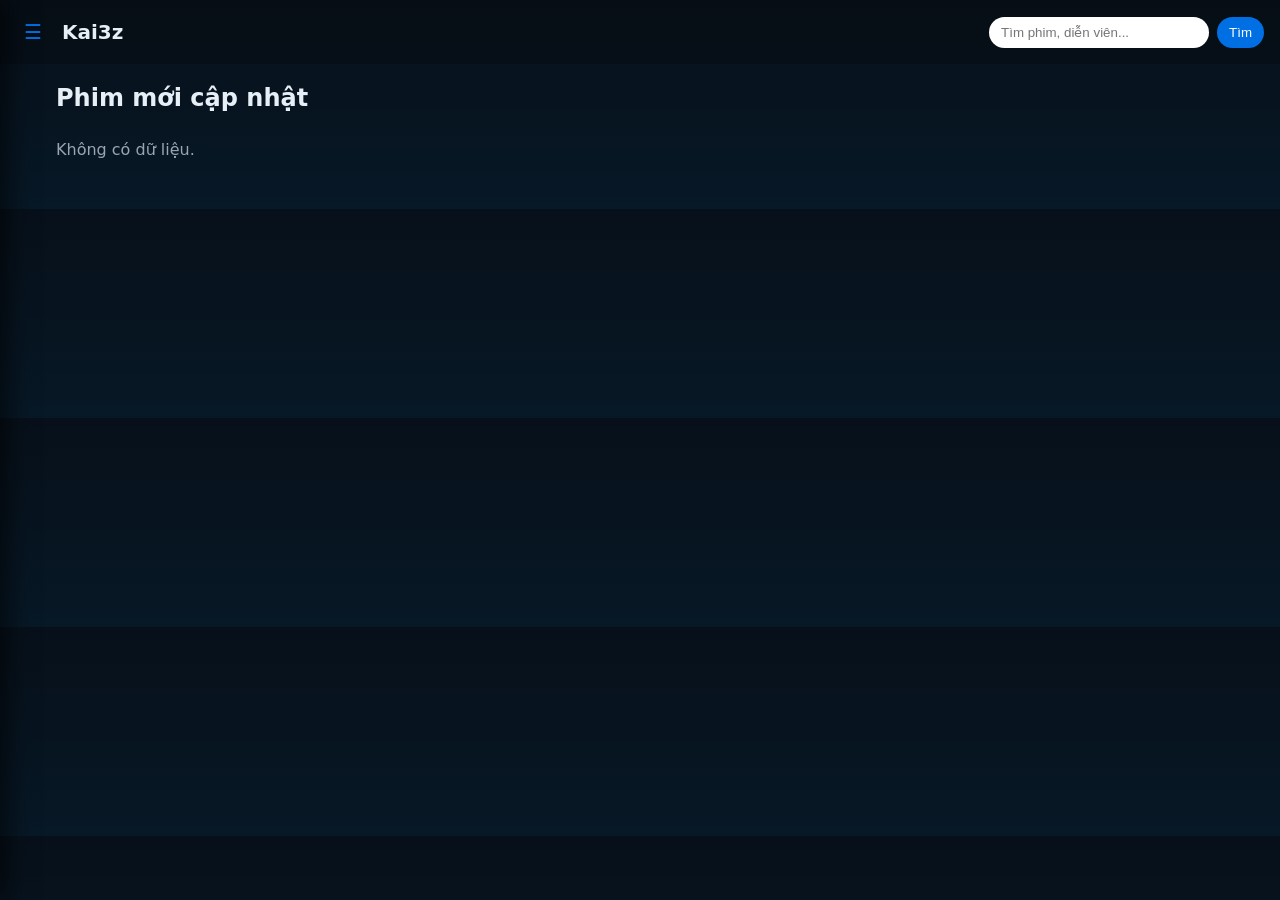
<file: web/index.html>
<!doctype html>
<html lang="vi">
<head>
  <meta charset="utf-8" />
  <meta name="viewport" content="width=device-width,initial-scale=1" />
  <title>Kai3z - Movies</title>
  <link rel="stylesheet" href="css/styles.css">
</head>
<body>
  <header class="site-header">
    <button class="hamburger" id="open-drawer" aria-label="Open menu">☰</button>
    <div class="brand"><a href="/">Kai3z</a></div>
    <div class="search">
      <input id="search-input" placeholder="Tìm phim, diễn viên..." />
      <button id="search-btn">Tìm</button>
    </div>
  </header>

  <aside class="drawer" id="drawer" aria-hidden="true">
    <div class="drawer-header">
      <strong>Menu</strong>
      <button id="close-drawer">✕</button>
    </div>
    <nav class="drawer-nav">
      <ul>
        <li><a href="category.html?category=tv-shows">TV shows</a></li>
        <li><a href="category.html?category=phim-le">Phim lẻ</a></li>
        <li><a href="category.html?category=phim-bo">Phim bộ</a></li>
        <li><a href="category.html?category=phim-dang-chieu">Đang chiếu</a></li>
        <li class="accordion-group">
          <button class="accordion" data-target="genres">Thể loại</button>
          <div class="panel" id="genres"></div>
        </li>
        <li class="accordion-group">
          <button class="accordion" data-target="countries">Quốc gia</button>
          <div class="panel" id="countries"></div>
        </li>
        <li class="accordion-group">
          <button class="accordion" data-target="years">Năm</button>
          <div class="panel" id="years"></div>
        </li>
        <li><a href="#">Faqs</a></li>
      </ul>
    </nav>
  </aside>

  <main class="container">
    <section class="lists" id="lists">
      <h2>Phim mới cập nhật</h2>
      <div class="grid" id="new-films"></div>
      <div class="pagination" id="pagination"></div>
    </section>
  </main>

  <template id="card-template">
    <article class="card">
      <img class="thumb" src="" alt="">
      <div class="card-body"><a href="">
        <h3 class="card-title"></h3>
        <p class="card-meta"></p>
        <p class="card-desc"></p>
        </a>
      </div>
    </article>
  </template>

  <script src="js/app.js"></script>
</body>
</html>
</file>
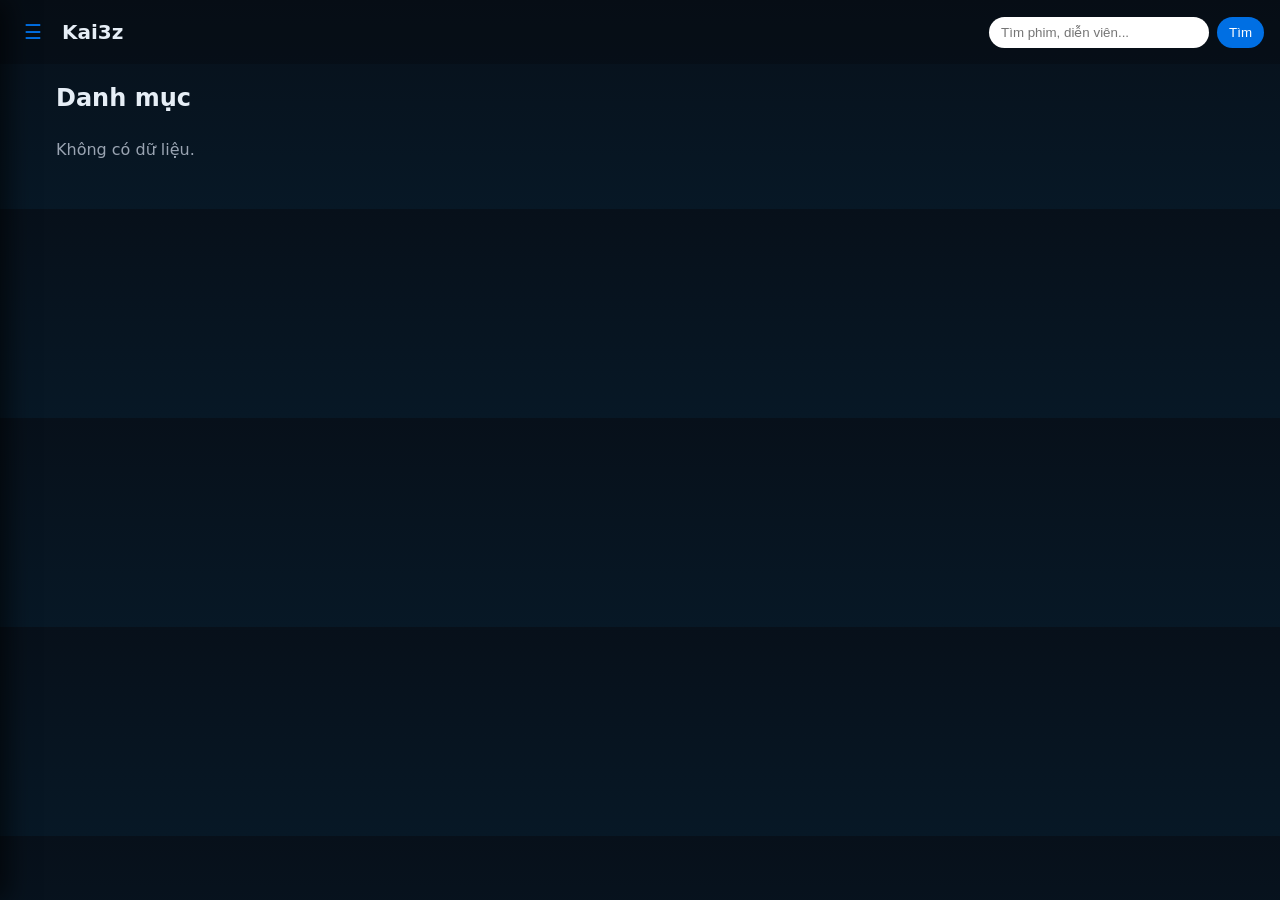
<file: web/category.html>
<!doctype html>
<html lang="vi">
<head>
  <meta charset="utf-8" />
  <meta name="viewport" content="width=device-width,initial-scale=1" />
  <title>Danh sách - Kai3z</title>
  <link rel="stylesheet" href="css/styles.css">
</head>
<body>
  <header class="site-header">
    <button class="hamburger" id="open-drawer" aria-label="Open menu">☰</button>
    <div class="brand"><a href="/">Kai3z</a></div>
    <div class="search">
      <input id="search-input" placeholder="Tìm phim, diễn viên..." />
      <button id="search-btn">Tìm</button>
    </div>
  </header>

  <aside class="drawer" id="drawer" aria-hidden="true">
    <div class="drawer-header">
      <strong>Menu</strong>
      <button id="close-drawer">✕</button>
    </div>
    <nav class="drawer-nav">
      <ul>
        <li><a href="category.html?category=tv-shows">TV shows</a></li>
        <li><a href="category.html?category=phim-le">Phim lẻ</a></li>
        <li><a href="category.html?category=phim-bo">Phim bộ</a></li>
        <li><a href="category.html?category=phim-dang-chieu">Đang chiếu</a></li>
        <li class="accordion-group">
          <button class="accordion" data-target="genres">Thể loại</button>
          <div class="panel" id="genres"></div>
        </li>
        <li class="accordion-group">
          <button class="accordion" data-target="countries">Quốc gia</button>
          <div class="panel" id="countries"></div>
        </li>
        <li class="accordion-group">
          <button class="accordion" data-target="years">Năm</button>
          <div class="panel" id="years"></div>
        </li>
        <li><a href="#">Faqs</a></li>
      </ul>
    </nav>
  </aside>

  <main class="container">
    <section class="lists">
      <h2 id="category-title">Danh mục</h2>
      <div class="grid" id="new-films"></div>
      <div class="pagination" id="pagination"></div>
    </section>
  </main>

  <template id="card-template">
    <article class="card">
      <img class="thumb" src="" alt="">
      <div class="card-body">
        <h3 class="card-title"></h3>
        <p class="card-meta"></p>
        <p class="card-desc"></p>
        <div class="card-footer">
          <button class="watch-now">Xem phim</button>
        </div>
      </div>
    </article>
  </template>

  <script src="js/app.js"></script>
</body>
</html>
</file>
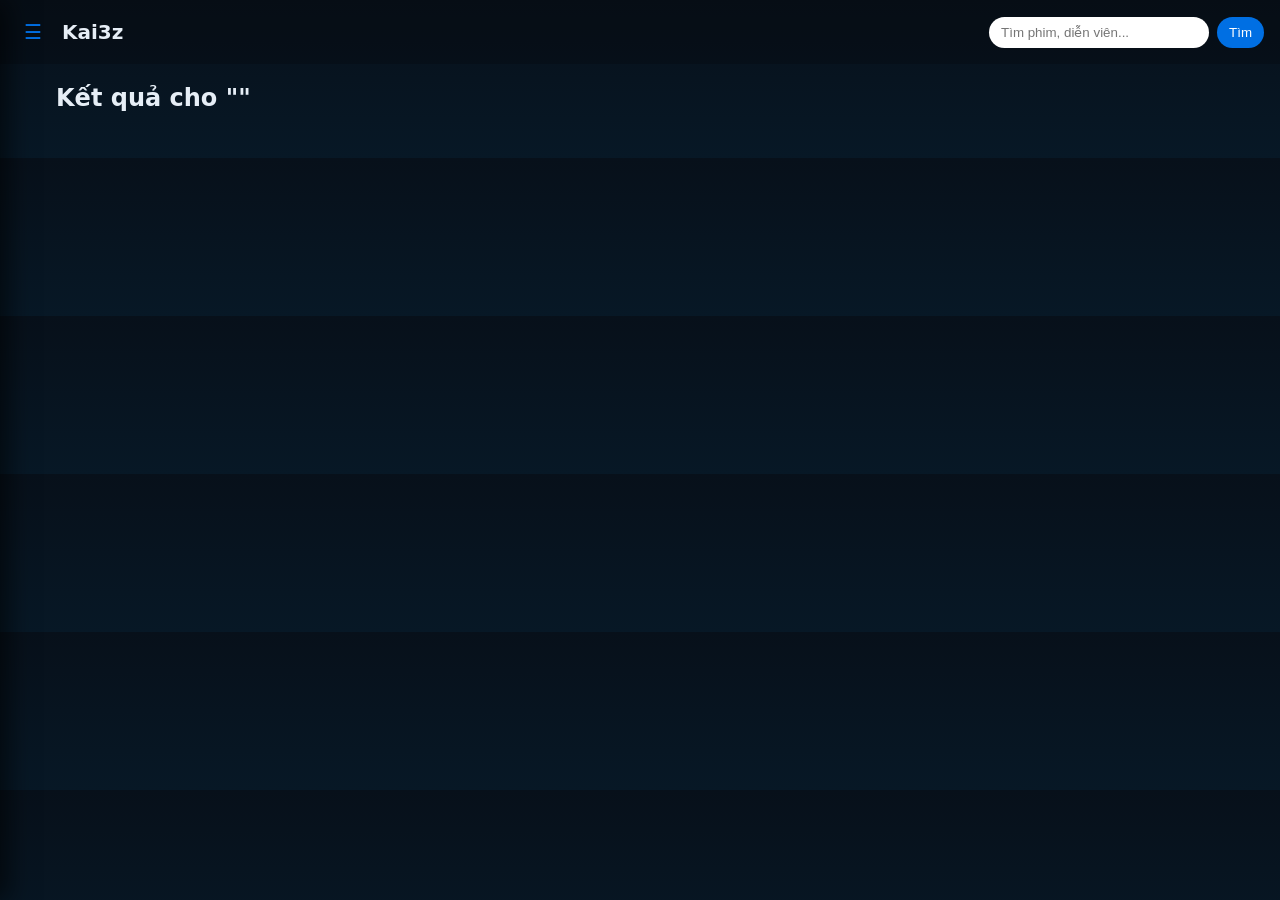
<file: web/search.html>
<!doctype html>
<html lang="vi">
<head>
  <meta charset="utf-8" />
  <meta name="viewport" content="width=device-width,initial-scale=1" />
  <title>Kết quả tìm kiếm - Kai3z</title>
  <link rel="stylesheet" href="css/styles.css">
</head>
<body>
  <header class="site-header">
    <button class="hamburger" id="open-drawer" aria-label="Open menu">☰</button>
    <div class="brand"><a href="/">Kai3z</a></div>
    <div class="search">
      <input id="search-input" placeholder="Tìm phim, diễn viên..." />
      <button id="search-btn">Tìm</button>
    </div>
  </header>

  <aside class="drawer" id="drawer" aria-hidden="true">
    <div class="drawer-header">
      <strong>Menu</strong>
      <button id="close-drawer">✕</button>
    </div>
    <nav class="drawer-nav">
      <ul>
        <li><a href="category.html?category=tv-shows">TV shows</a></li>
        <li><a href="category.html?category=phim-le">Phim lẻ</a></li>
        <li><a href="category.html?category=phim-bo">Phim bộ</a></li>
        <li><a href="category.html?category=phim-dang-chieu">Đang chiếu</a></li>
        <li class="accordion-group">
          <button class="accordion" data-target="genres">Thể loại</button>
          <div class="panel" id="genres"></div>
        </li>
        <li class="accordion-group">
          <button class="accordion" data-target="countries">Quốc gia</button>
          <div class="panel" id="countries"></div>
        </li>
        <li class="accordion-group">
          <button class="accordion" data-target="years">Năm</button>
          <div class="panel" id="years"></div>
        </li>
        <li><a href="#">Faqs</a></li>
      </ul>
    </nav>
  </aside>

  <main class="container">
    <section class="lists">
      <h2 id="search-heading">Kết quả cho "<span id="search-key"></span>"</h2>
      <div class="grid" id="search-results"></div>
      <div class="pagination" id="pagination"></div>
    </section>
  </main>

  <template id="card-template">
    <article class="card">
      <img class="thumb" src="" alt="">
      <div class="card-body">
        <h3 class="card-title"></h3>
        <p class="card-meta"></p>
        <p class="card-desc"></p>
        <div class="card-footer">
          <button class="watch-now">Xem phim</button>
        </div>
      </div>
    </article>
  </template>

  <script src="js/app.js"></script>
</body>
</html>
</file>
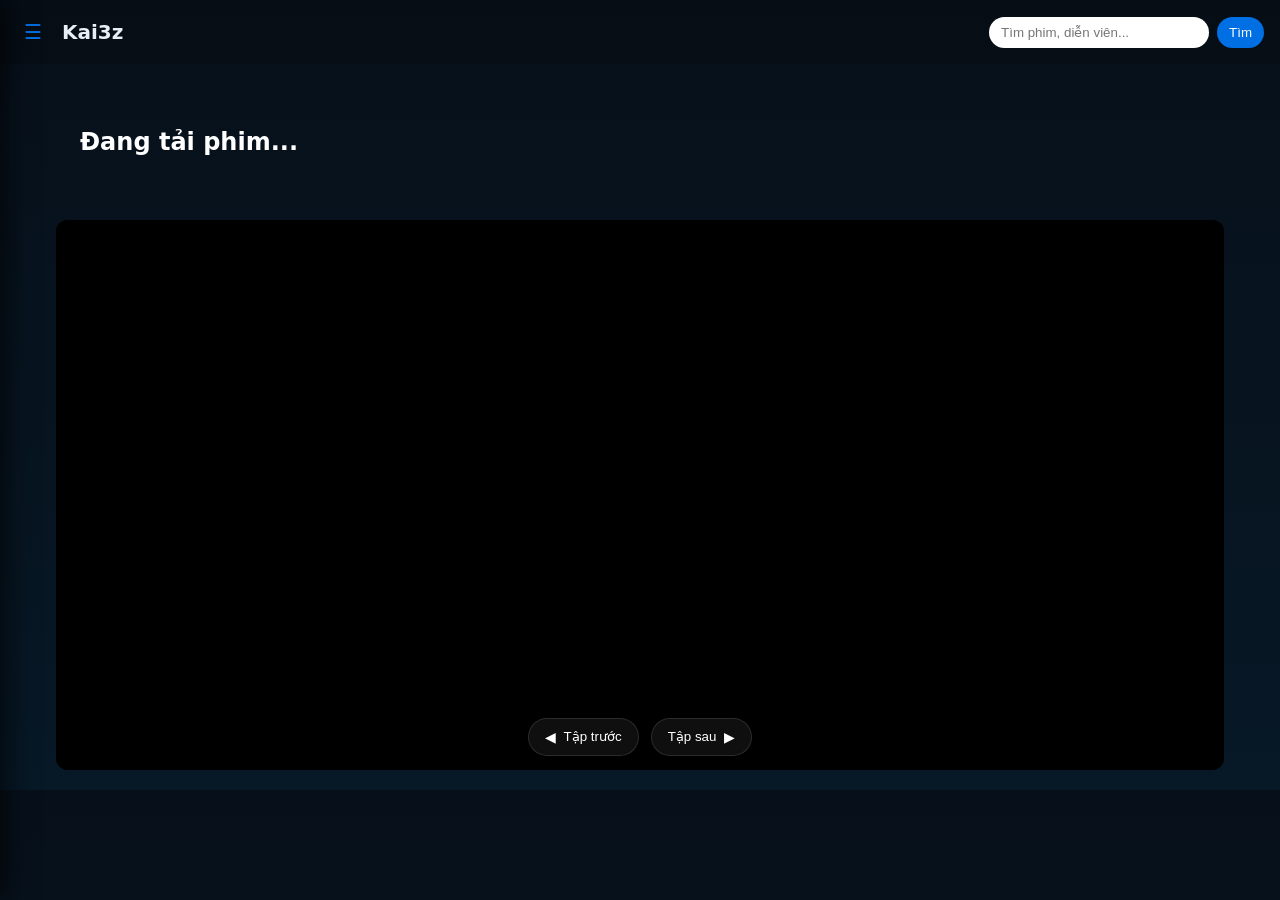
<file: web/watch.html>
<!doctype html>
<html lang="vi">
<head>
  <meta charset="utf-8" />
  <meta name="viewport" content="width=device-width,initial-scale=1" />
  <title>Xem phim - Kai3z</title>
  <link rel="stylesheet" href="css/styles.css">
</head>
<body>
  <header class="site-header">
    <button class="hamburger" id="open-drawer" aria-label="Open menu">☰</button>
    <div class="brand"><a href="/">Kai3z</a></div>
    <div class="search">
      <input id="search-input" placeholder="Tìm phim, diễn viên..." />
      <button id="search-btn">Tìm</button>
    </div>
  </header>

  <aside class="drawer" id="drawer" aria-hidden="true">
    <div class="drawer-header">
      <strong>Menu</strong>
      <button id="close-drawer">✕</button>
    </div>
    <nav class="drawer-nav">
      <ul>
        <li><a href="category.html?category=phim-le">TV shows</a></li>
        <li><a href="category.html?category=phim-le">Phim lẻ</a></li>
        <li><a href="category.html?category=phim-bo">Phim bộ</a></li>
        <li><a href="category.html?category=phim-dang-chieu">Đang chiếu</a></li>
        <li class="accordion-group">
          <button class="accordion" data-target="genres">Thể loại</button>
          <div class="panel" id="genres"></div>
        </li>
        <li class="accordion-group">
          <button class="accordion" data-target="countries">Quốc gia</button>
          <div class="panel" id="countries"></div>
        </li>
        <li class="accordion-group">
          <button class="accordion" data-target="years">Năm</button>
          <div class="panel" id="years"></div>
        </li>
        <li><a href="#">Faqs</a></li>
      </ul>
    </nav>
  </aside>

  <main class="container">
    <section class="hero">
      <div class="hero-card">
        <div class="hero-meta" style="position:static;padding:24px;filter:none;">
          <h1 id="watch-title">Đang tải phim...</h1>
          <p id="watch-sub" style="margin:10px 0;color:var(--muted)"></p>
        </div>
      </div>
    </section>

    <section class="episodes" id="watch-episodes" style="display:none;">
      <h3>Danh sách tập</h3>
      <p class="episode-meta" id="watch-episode-text"></p>
      <div class="episodes-list" id="watch-episodes-list"></div>
    </section>

    <div class="watch-player" style="margin-top:20px;border-radius:12px;overflow:hidden;background:#000;min-height:360px;position:relative;">
      <iframe id="watch-player" src="about:blank" frameborder="0" allowfullscreen style="width:100%;height:480px;background:#000"></iframe>
      <div class="watch-player-actions">
        <button id="watch-prev-btn" type="button" class="watch-nav-btn">
          <span class="watch-nav-icon">◀</span>
          Tập trước
        </button>
        <button id="watch-next-btn" type="button" class="watch-nav-btn">
          Tập sau
          <span class="watch-nav-icon">▶</span>
        </button>
      </div>
    </div>
  </main>

  <template id="card-template">
    <article class="card">
      <img class="thumb" src="" alt="">
      <div class="card-body">
        <h3 class="card-title"></h3>
        <p class="card-meta"></p>
        <p class="card-desc"></p>
        <div class="card-footer">
          <button class="watch-now">Xem phim</button>
        </div>
      </div>
    </article>
  </template>

  <script src="js/app.js"></script>
</body>
</html>
</file>
<file: web/css/styles.css>
:root{
  --accent:#006FE3;
  --accent-hover:#3b8fec;
  --radius:4px;
  --bg:#0f1720;
  --card:#0b1220;
  --muted:#9aa4b2;
}
*{box-sizing:border-box}
a{text-decoration: none;color: var(--text-main);transition: color 0.2s ease;}
a:hover{text-decoration: none;color: var(--accent-coral);}
a:visited{color: var(--text-main);}
body{margin:0;font-family:Inter,system-ui,Segoe UI,Roboto,Helvetica,Arial,sans-serif;background:linear-gradient(180deg,#07101a,#071826);color:#e6eef6}
.site-header{display:flex;align-items:center;gap:12px;padding:12px 16px;background:rgba(0,0,0,0.2);position:sticky;top:0;z-index:40}
.brand{font-weight:700;font-size:20px}
.hamburger{background:transparent;border:0;color:var(--accent);font-size:20px;padding:8px;border-radius:var(--radius);cursor:pointer}
.search{margin-left:auto;display:flex;gap:8px}
.search input{padding:8px 12px;border-radius:20px;border:0;min-width:220px}
.search button{background:var(--accent);border:0;padding:8px 12px;border-radius:20px;color:white;cursor:pointer}

.drawer{position:fixed;left:-320px;top:0;width:320px;height:100%;background:#071629;color:#dbe9ff;box-shadow:8px 0 24px rgba(0,0,0,0.6);transition:left 220ms ease;padding:12px;z-index:50}
.drawer.open{left:0}
.drawer-header{display:flex;justify-content:space-between;align-items:center;padding:8px 4px}
.drawer-nav ul{list-style:none;padding:0;margin:8px 0}
.drawer-nav a{color:inherit;text-decoration:none;display:block;padding:10px;border-radius:var(--radius)}
.accordion{width:100%;text-align:left;padding:10px;border-radius:var(--radius);background:transparent;border:0;color:inherit;cursor:pointer}
.panel{display:none;padding-left:8px}
.panel a{display:block;padding:6px 10px;color:var(--muted)}

.container{max-width:1200px;margin:20px auto;padding:0 16px}
.hero{margin-bottom:20px}
.hero-card{position:relative;border-radius:6px;overflow:hidden}
.hero-card img{width:100%;height:auto;display:block;filter:brightness(0.4)}
.hero-meta{position:absolute;left:24px;bottom:24px;color:white}

.lists h2{margin:8px 0 12px}
.grid{display:grid;grid-template-columns:repeat(auto-fill,minmax(180px,1fr));gap:12px}
.card{background:var(--card);border-radius:6px;overflow:hidden;display:flex;flex-direction:column}
.card img.thumb{width:100%;height:260px;object-fit:cover}
.card-body{padding:10px;display:flex;flex-direction:column}
.card-title{margin:0;font-size:16px}
.card-meta{color:var(--muted);font-size:13px;margin:6px 0}
.card-desc{font-size:13px;color:#c8d6e8;max-height:3.6em;overflow:hidden}
.card-footer{display:flex;justify-content:flex-end;margin-top:auto}
.card-footer button{background:var(--accent);color:#fff;border:none;padding:8px 10px;border-radius:4px;cursor:pointer;transition:background 150ms ease}
.card-footer button:hover{background:var(--accent-hover)}
.watch-button{margin:16px 0 0 0;background:var(--accent);color:#fff;border:0;padding:12px 18px;border-radius:6px;cursor:pointer;transition:background 180ms ease}
.watch-button:hover{background:var(--accent-hover)}
.episodes{background:rgba(7,18,41,0.92);border-radius:10px;padding:18px;margin-top:24px;border:1px solid rgba(255,255,255,0.08)}
.episodes h3{margin:0 0 14px;color:#fff}
.episode-meta{margin:0 0 14px;color:var(--muted);font-size:14px}
.episodes-list{display:grid;grid-template-columns:repeat(auto-fill,minmax(140px,1fr));gap:10px}
.episode-item{background:#0d172d;border:1px solid rgba(255,255,255,0.06);border-radius:6px;padding:12px;font-size:13px;color:#e6eef6;cursor:pointer;transition:transform 120ms ease,background 120ms ease}
.episode-item:hover{transform:translateY(-1px);background:rgba(0,111,227,0.08)}
.episode-item.current{border-color:var(--accent);background:rgba(0,111,227,0.14)}
.episode-item span{display:block;color:var(--muted);font-size:12px;margin-top:6px}
.watch-player-actions{display:flex;justify-content:center;gap:12px;padding:14px 16px;background:rgba(0,0,0,0.55)}
.watch-nav-btn{display:inline-flex;align-items:center;gap:8px;padding:10px 16px;border:1px solid rgba(255,255,255,0.12);border-radius:999px;background:rgba(255,255,255,0.06);color:#fff;cursor:pointer;transition:background 150ms ease,border-color 150ms ease}
.watch-nav-btn:hover:not(:disabled){background:rgba(0,111,227,0.2);border-color:var(--accent)}
.watch-nav-btn:disabled{opacity:0.45;cursor:not-allowed}
.watch-nav-icon{font-size:14px;display:inline-block}

.pagination{display:flex;gap:6px;align-items:center;flex-wrap:wrap;margin:14px 0}
.pagination button{background:transparent;border:1px solid rgba(255,255,255,0.06);color:#cfe6ff;padding:6px 10px;border-radius:6px;cursor:pointer}
.pagination button.active{background:var(--accent);border-color:var(--accent)}
.page-input{width:56px;padding:6px;border-radius:6px;border:1px solid rgba(255,255,255,0.06)}

@media (max-width:640px){
  .search input{min-width:96px}
  .card img.thumb{height:160px}
}
</file>
